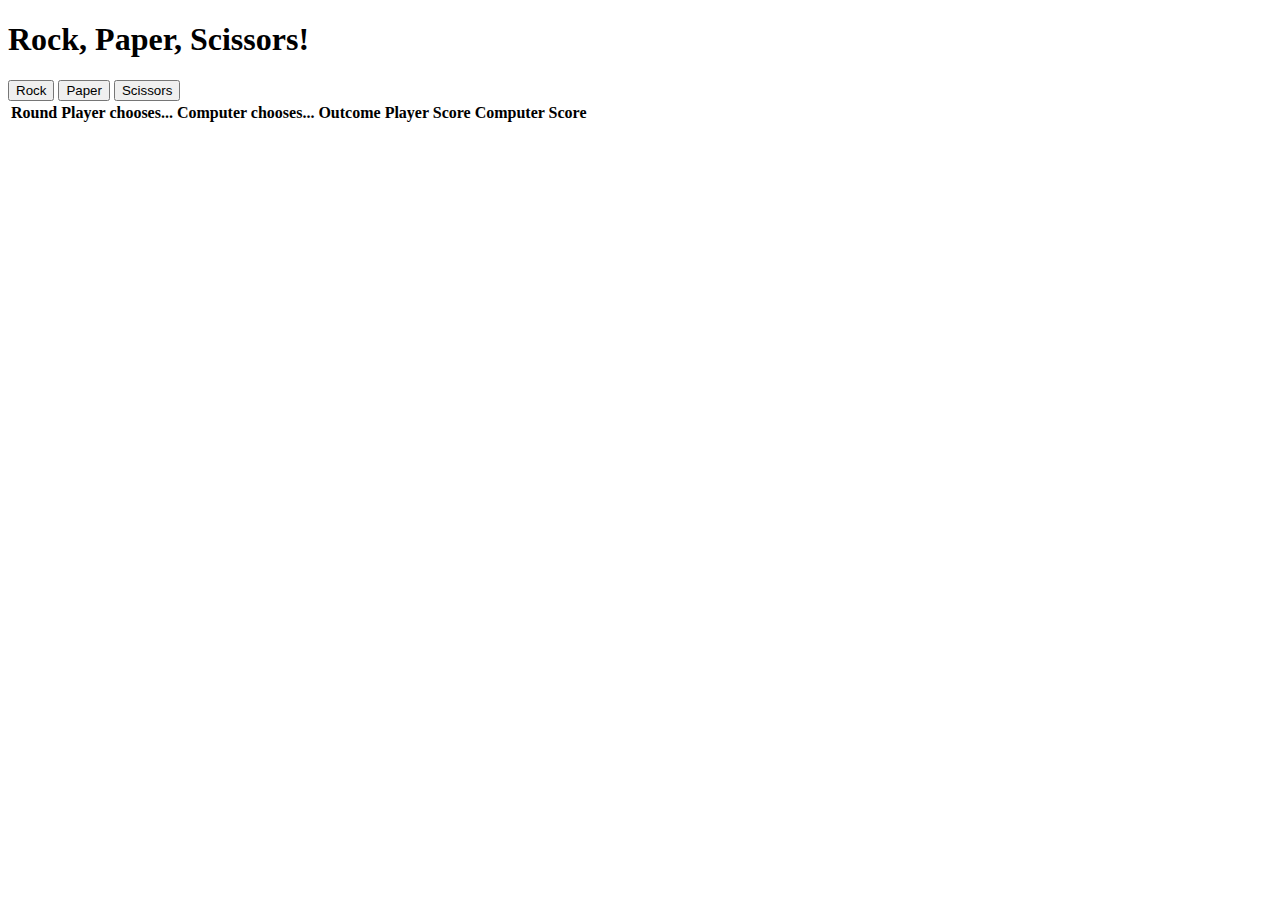
<file: index-ui.html>
<!DOCTYPE html>
<!--[if lt IE 7]>      <html class="no-js lt-ie9 lt-ie8 lt-ie7"> <![endif]-->
<!--[if IE 7]>         <html class="no-js lt-ie9 lt-ie8"> <![endif]-->
<!--[if IE 8]>         <html class="no-js lt-ie9"> <![endif]-->
<!--[if gt IE 8]><!--> <html class="no-js"> <!--<![endif]-->
    <head>
        <meta charset="utf-8">
        <meta http-equiv="X-UA-Compatible" content="IE=edge">
        <title>A console game</title>
        <meta name="description" content="">
        <meta name="viewport" content="width=device-width, initial-scale=1">
        <link rel="stylesheet" href="css/style.css">
    </head>
    <body>
        <!--[if lt IE 7]>
            <p class="browsehappy">You are using an <strong>outdated</strong> browser. Please <a href="#">upgrade your browser</a> to improve your experience.</p>
        <![endif]-->
        
        
        <div id="heading">
            <h1>Rock, Paper, Scissors!</h1>
            <div id="wrapper">
                <button class="button" type="button" id="rock">Rock</button>
                <button class="button" type="button" id="paper">Paper</button>
                <button class="button" type="button" id="scissors">Scissors</button>
            </div>
        </div>
        <div id="table-container">
            <table>
                <thead>
                <th>Round</th>
                <th>Player chooses...</th>
                <th>Computer chooses...</th>
                <th>Outcome</th>
                <th>Player Score</th>
                <th>Computer Score</th>
                </thead>
                <tbody>
                </tbody>
          </table>
        </div>
    <script>
    
        const heading = document.querySelector("#heading");
        const wrapper = document.querySelector("#wrapper");
        const title = document.querySelector("h1");
    
        const buttons = document.querySelectorAll("button");
        buttons.forEach((button) => {
        button.addEventListener("click", playRound);
        }); 
    
        const table = document.querySelector("table");
    
        let playerScore = 0;
        let computerScore = 0;
        let rounds = 0;
    
        function playRound(e) {
    
            table.style.cssText = "display: table;";
            let newRow = table.insertRow(-1);
            
            ++rounds;
            const roundNumber = newRow.insertCell(0).textContent = `${rounds}`;
        
            const playerSelection = playerPlay();
            const computerSelection = computerPlay();
            
            function playerPlay() {
                let playerSelection = `${e.target.id}`;
                let playerMove = newRow.insertCell(1).textContent = `${playerSelection}`;
                return playerSelection;
            }
    
            function computerPlay() {
                const choices = ["rock", "paper", "scissors"];
                let computerSelection = choices[Math.floor(Math.random() * (3))];
                let computerMove = newRow.insertCell(2).textContent = `${computerSelection}`;
                return computerSelection;
            }
    
            function compareSelections() {
                if (playerSelection === computerSelection) {
                    return 0;       
                } else if ( (playerSelection === "rock" && computerSelection === "scissors") || 
                    (playerSelection === "paper" && computerSelection === "rock") || 
                    (playerSelection === "scissors" && computerSelection === "paper") ) {
                    return 1;
                } else {
                    return 2;
                }
            }
    
            const comparison = compareSelections();
    
            function scoreRound() {
                let outcome;
                if (comparison=== 0) {
                outcome = "Tie!"
                } else if (comparison === 1) {
                    playerScore += 1;
                    outcome = "You win the round!";
                } else {
                    computerScore += 1;
                    outcome = "The computer wins the round!"
                }
                let outcomeMessage = newRow.insertCell(3).textContent = `${outcome}`;
                let playerScoreMessage = newRow.insertCell(4).textContent = `${playerScore}`;
                let computerScoreMessage = newRow.insertCell(5).textContent = `${computerScore}`;
    
                let results = [playerScore, computerScore]; 
                return results;
            }
    
            const results = scoreRound();
            
            checkEndgame();
    
            function announceWinner() {
                let winner;
                if (playerScore > computerScore) {
                winner = "You win the game!";
                } else if (playerScore < computerScore) {
                winner = "The computer wins the game!";
                }
                let winnerAnnouncement = document.createElement("h3");
                winnerAnnouncement.textContent = `${winner}`;
                heading.insertBefore(winnerAnnouncement, wrapper);  
            }
    
            function checkEndgame() {
                if ( (playerScore === 5) || (computerScore === 5) ) {
                    buttons.forEach( (button) => {
                        button.remove();
                    });
                    announceWinner();
                }
            }
        }
     
      </script>
    </body>
</html>
</file>
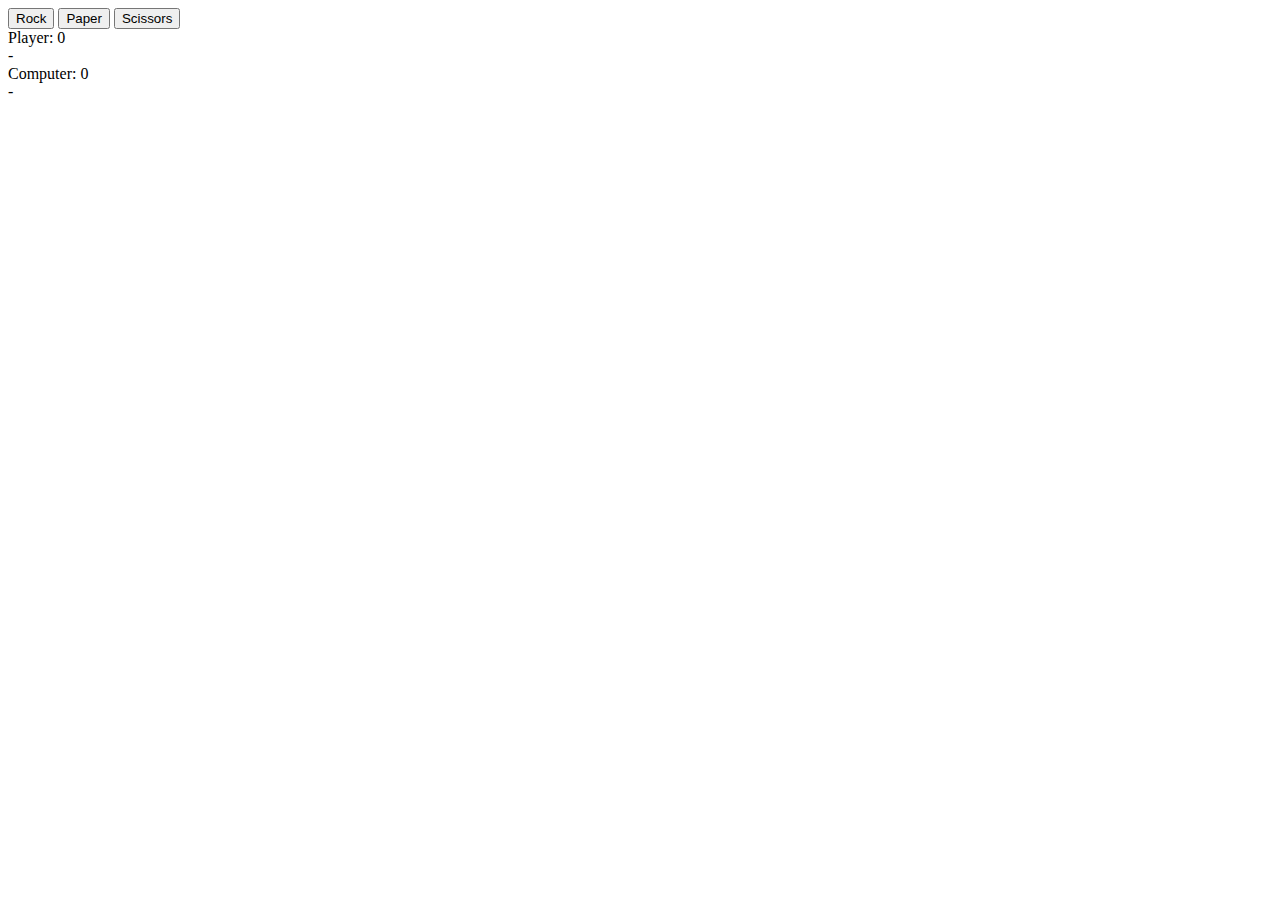
<file: index2.html>
<!DOCTYPE html>
<!--[if lt IE 7]>      <html class="no-js lt-ie9 lt-ie8 lt-ie7"> <![endif]-->
<!--[if IE 7]>         <html class="no-js lt-ie9 lt-ie8"> <![endif]-->
<!--[if IE 8]>         <html class="no-js lt-ie9"> <![endif]-->
<!--[if gt IE 8]><!--> <html class="no-js"> <!--<![endif]-->
    <head>
        <meta charset="utf-8">
        <meta http-equiv="X-UA-Compatible" content="IE=edge">
        <title>A console game</title>
        <meta name="description" content="">
        <meta name="viewport" content="width=device-width, initial-scale=1">
        <link rel="stylesheet" href="css/style.css">
    </head>
    <body>
        <!--[if lt IE 7]>
            <p class="browsehappy">You are using an <strong>outdated</strong> browser. Please <a href="#">upgrade your browser</a> to improve your experience.</p>
        <![endif]-->
        
        <div class="container clearfix">
            <section class="buttons">
              <button class="btn">Rock</button>
              <button class="btn">Paper</button>
              <button class="btn">Scissors</button>
            </section>
            <section class="scoreboard">
              <div class="score player-details">
                  Player: <span id="player">0</span>
                  <div class="player-pick">-</div>
              </div>
              <div class="score comp-details">
                  Computer: <span id="comp">0</span>
                  <div class="comp-pick">-</div>
              </div>
            </section>
            <section class="winner"></section>
          </div>
          <script src="game.js"></script>
    </body>
</html>
</file>
<file: css/style.css>
@charset "utf-8";
@import 'gradient.css';
</file>
